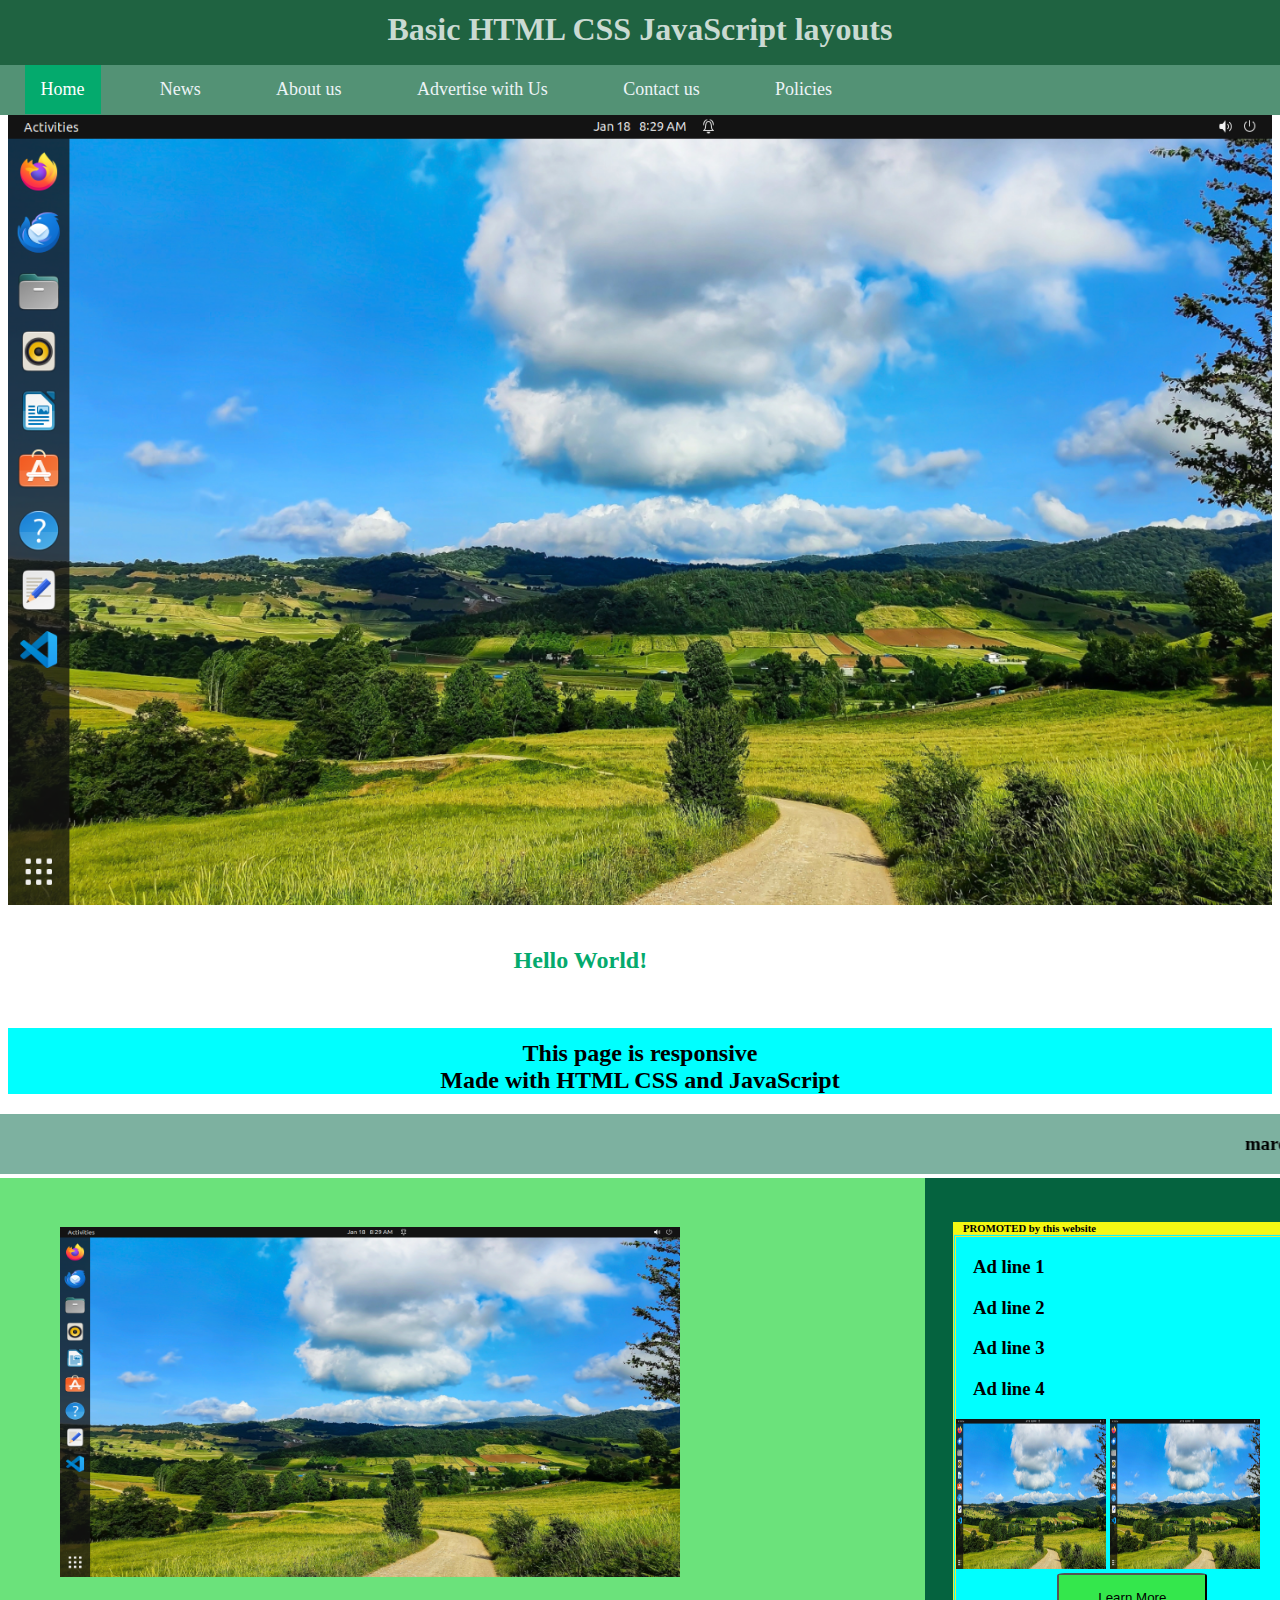
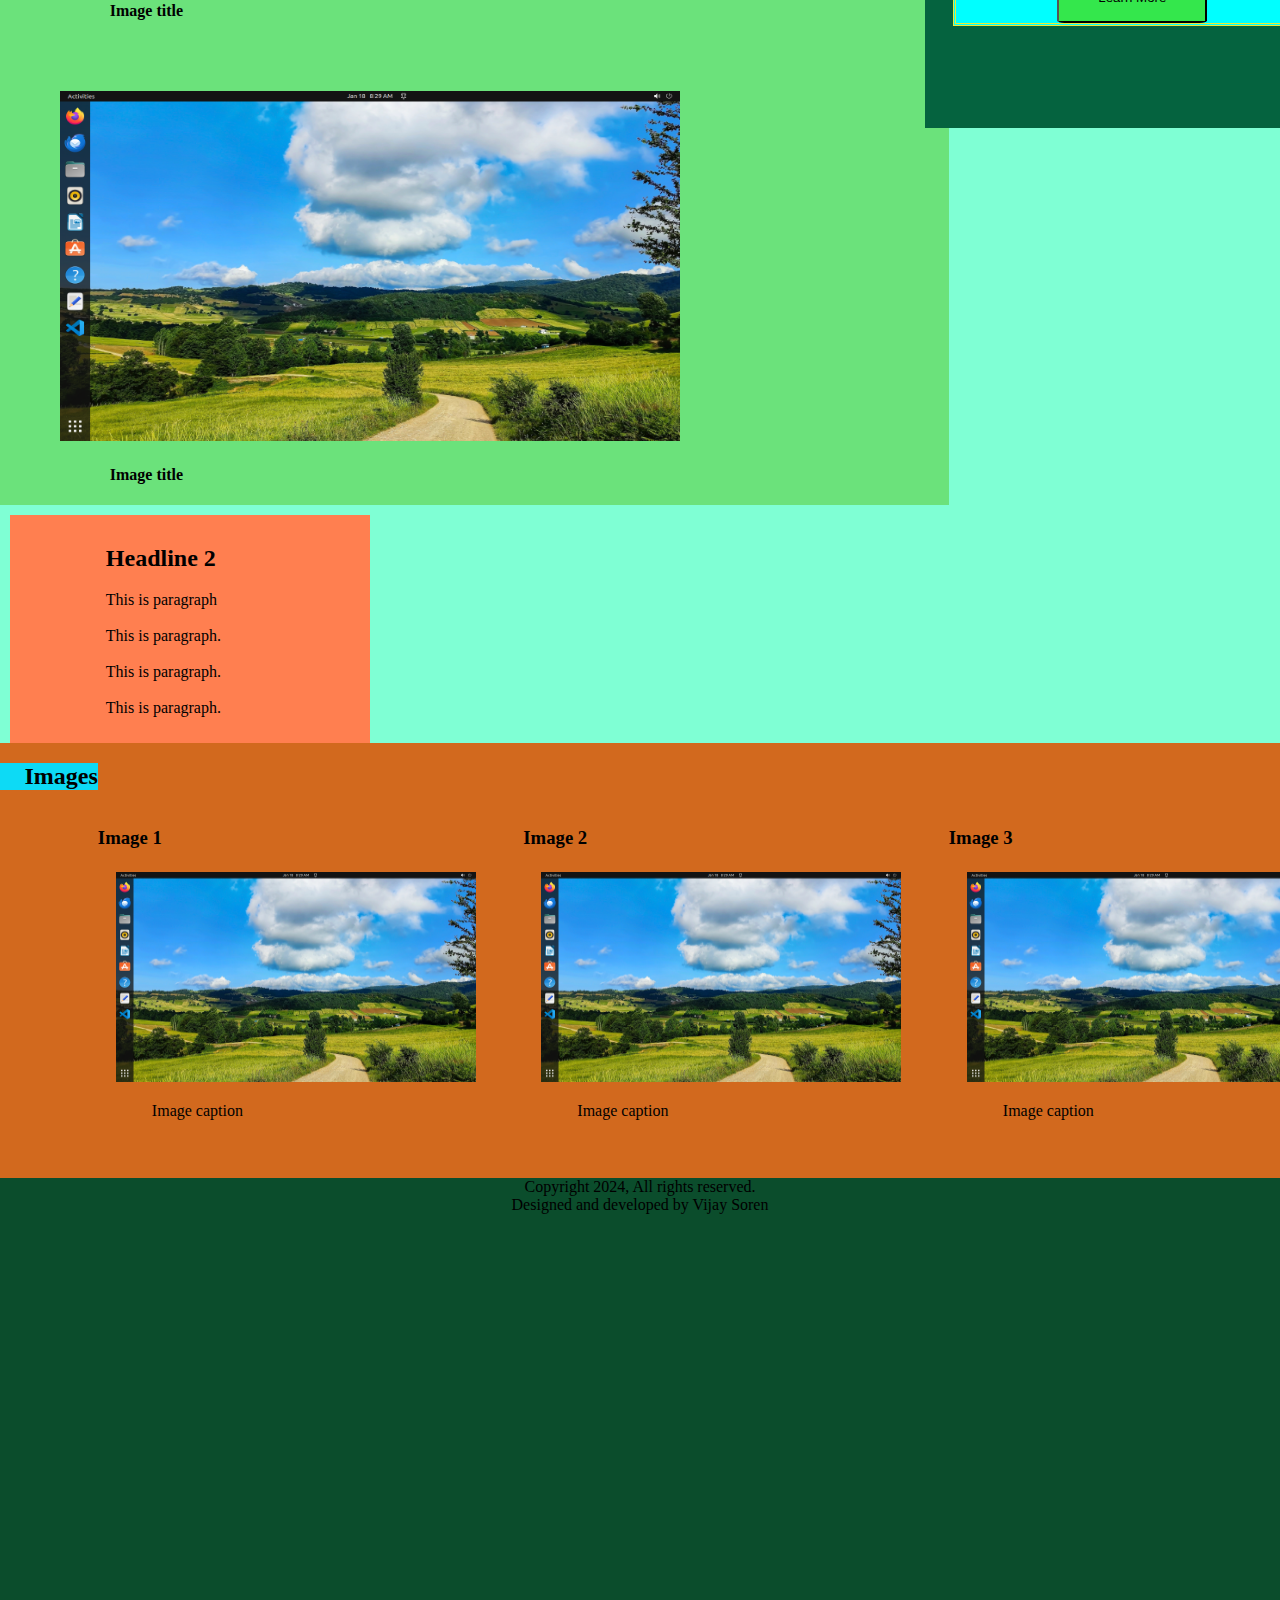
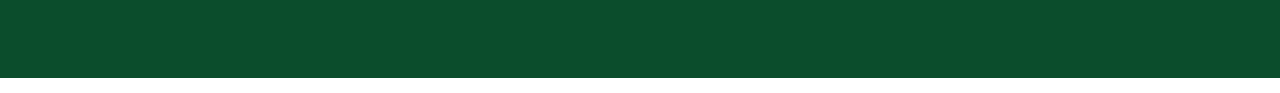
<file: index.html>
<!DOCTYPE html>
<html>
    <head>
        <meta charset="UTF-8">
        <meta http-equiv="X-UA-Compatible" content="IE=edge">
        <meta name="viewport" content="width=device-width, initial-scale=1.0">
        <meta name="description" content="basic HTML CSS JavaScript layouts">
        <link rel="stylesheet"  href="style.css" />
        <title>Basic HTML CSS JavaScript layouts</title>
        <script src="index.js"></script>
    </head>
    <body>
        <!--Navbar-->
        <nav>
            <!--di id="hamburgericon">
                <div class="hamburger"></div>
                <div class="hamburger"></div>
                <div class="hamburger"></div>
            </di-->
            <h1 style="margin-top: 0; padding-top: 2%; color: #cadad2;">Basic HTML CSS JavaScript layouts</h1> 
        </nav>

        <div class="navbar">
            <!--div id="hamburgericon" onclick="showmenu()">
                <div class="hamburger"></div>
                <div class="hamburger"></div>
                <div class="hamburger"></div>
            </div-->
            <a href="index.html" class="active">Home</a>
            <a href="#news">News</a>
            <a href="#about">About us</a>
            <a href="#advetise">Advertise with Us</a>
            <a href="#contact">Contact us</a>
            <a href="#policies">Policies</a>

        </div>

        <!--Navbar end-->


        <!--div class="navbar" id="menubar">
            <div id="hamburgericon">
                <div class="hamburger"></div>
                <div class="hamburger"></div>
                <div class="hamburger"></div>
            </div>
            <a href="index.html" class="active">Home</a>
            <a href="news.html">Godda News</a>
            <a href="about.html">About Godda.live</a>
            <a href="contact.html">Contact us</a>
            <a href="#more">More</a>

        </div-->

        <div class="subheadingcontainer" style="align-content: center; display: block;">
            <img src="images/2024-01-18 08-29-30.png" alt="front picture" style="width: 100%;;">
            <h2 id="johar">Hello World!</h2>
            <h2 id="subheading">This page is responsive<br> Made with HTML CSS and JavaScript<br> </h2>
        
        </div>

        <marquee>
        <div style="display: flex;">
            <h3>marqee scrolling text</h3>
            <h3>&#x0020;</h3>
            <h3></h3>
        </div></marquee>
        <div class="sectioncontainer">
            
            <div id="leftmedia">
                <!--iframe rel="nofollow" src="/home/vijay/WebApps/Ads/ad.html" title="advertisement" width="360px" height="460px" style="margin-left: 5%; margin-top: 5%;">
                </iframe-->
                <img class="mediaimage" src="images/2024-01-18 08-29-30.png" alt="alt text for image">
                <h4 style="margin-left: 15%;">Image title</h4>
                <img class="mediaimage" src="images/2024-01-18 08-29-30.png" alt="Alt text for image">
                <h4 style="margin-left: 15%;">Image title</h4>
            </div>

            <div id="rightsidebar">
                <!--h6 style="background-color: rgb(244, 248, 19); color: #000; padding-left: 10px;">PROMOTED by Godda.Live</h6-->
                <!--Ad by Godda.live iframe-->
                <iframe rel="nofollow" src="ads.html" title="advertisement" width="360px" height="460px" style="margin-left: 5%; margin-top: 5%;">
                </iframe>
            </div>
        </div>

        <div class="sectioncontainer">

            <div id="sectioncontainer2" style="background-color: aquamarine;">
                <section>
                    <h2>Headline 2</h2>
                    <p>This is paragraph <br>
                       <br>
                       This is paragraph. 
                       <br>
                       <br>
                       This is paragraph.
                        <br>
                        <br>
                        This is paragraph.
                        </p>
                </section>
            </div>

            <!--Google adsense space-->
            <div id="adsenseAd1">
                <iframe rel="nofollow" title="advertisement"  style="margin-left: 5%;"></iframe>
            </div>

            <!---Adsense-->

        </div>
        <!--Section End-->

        <!--Event-->
        <div class="sectioncontainer" style="background-color: chocolate; width: auto; display: flex;">
            <h2 style="padding-left: 3%; padding-bottom: 0%; height: fit-content; background-color:rgb(13, 218, 245);">Images</h2>
            <div style="width: 360px; margin-top: 5%;">
                <h3>Image 1</h3>
                <img class="eventimage" width="360px" height="210px" src="images/2024-01-18 08-29-30.png" alt="Alt image text">
                <p class="eventtext">Image caption</p>
            </div>
            <div style="width: 360px; margin: 5%">
                <h3>Image 2</h3>
                <img class="eventimage" width="360px" height="210px" src="images/2024-01-18 08-29-30.png" alt="alt image text">
                <p class="eventtext">Image caption</p>
            </div>
            <div style="width: 360px; margin-top:5%">
                <h3>Image 3</h3>
                <img class="eventimage" width="360px" height="210px" src="images/2024-01-18 08-29-30.png" alt="alt image text">
                <p class="eventtext">Image caption</p>
            </div>
        </div>

        <!--Event End-->

        <!--footer-->

        <div id="footer">
            <h7>Copyright 2024, All rights reserved. <br> Designed and developed by Vijay Soren</h7>
        </div>

       
    </body>
</html>
</file>
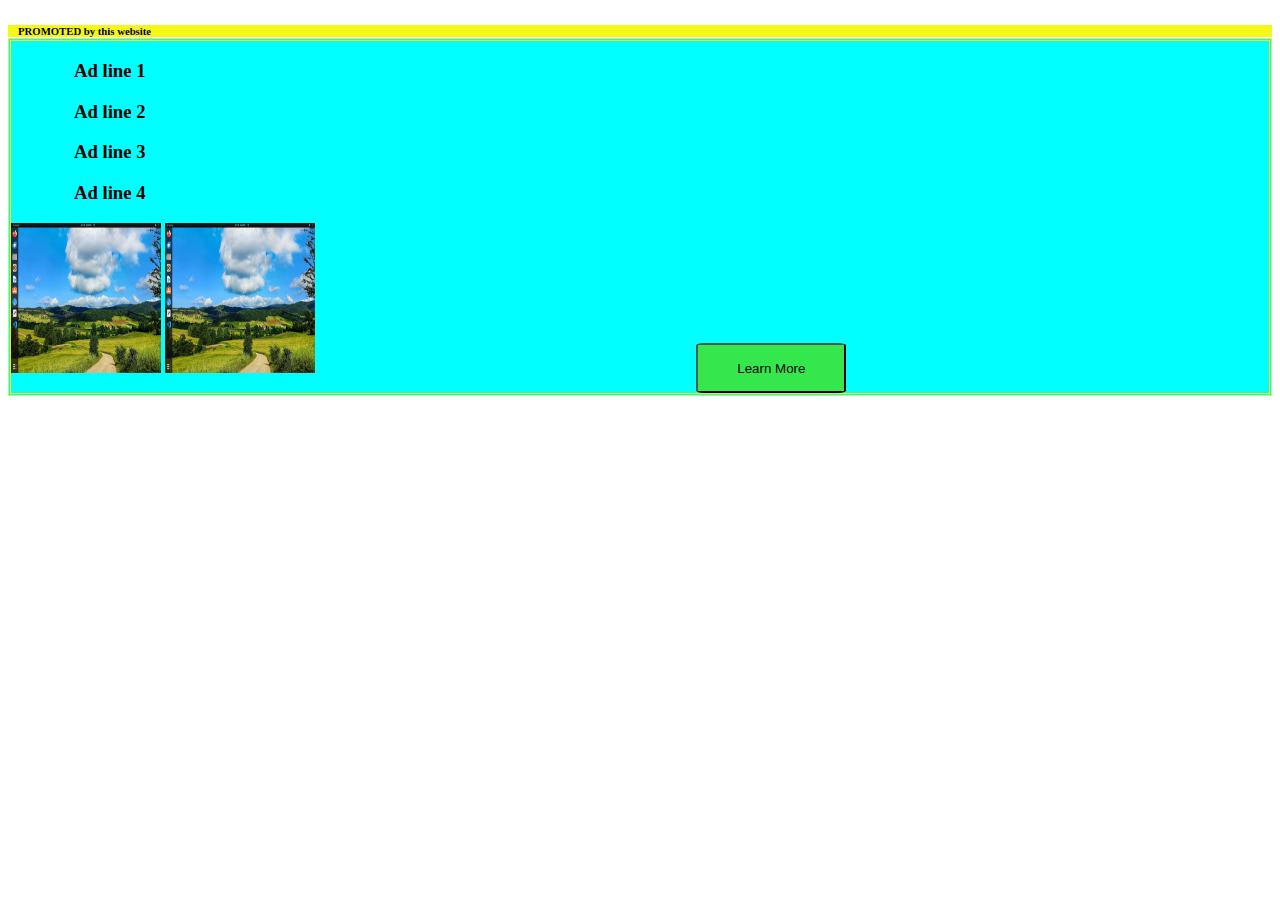
<file: ads.html>
<!DOCTYPE html>
<html>
    <head>
        <meta charset="UTF-8">
        <meta http-equiv="X-UA-Compatible" content="IE=edge">
        <meta name="viewport" content="width=device-width, initial-scale=1.0">
        <meta name="description" content="Godda Business directory">
        <link rel="stylesheet"  href="style.css" />
        <link rel="noindex"/>
        <title></title>
    </head>
    <style>

    </style>
    <body>
        <h6 style="background-color: rgb(244, 248, 19); color: #000; padding-left: 10px; margin-bottom: 1%">PROMOTED by this website </h6>
        
        <div style="background-color: aqua; border-color: rgb(236, 233, 53); border-style: double; margin-top: -0.9%;">
            <style>
                h3 {
                    margin-left: 5%;
                }
            </style>
            <h3>Ad line 1</h3>
            <h3>Ad line 2</h3>
            <h3>Ad line 3</h3>
            <h3>Ad line 4</h3>
            <img src="banners/2024-01-18 08-29-30.png" width="150px" height="150px">
            <img src="banners/2024-01-18 08-29-30.png" width="150px" height="150px">
            <a href="" target="_blank">
                <button onclick="" style="background-color: rgb(52, 231, 76); width: 150px; height: 50px; border-radius: 5%; margin-left: 30%;">Learn More</button>
            </a>
            
        </div>
    </body>
</html>
</file>
<file: style.css>
/**********************************************************
 *             Copyright 2024, Godda.live                 *
 *                                                        *
 *                Author : VIJAY SOREN                    *
 *             GitHub - https://github.com/vijaysoren     *
 *                                                        *
 *       You may download and modify this file for        *
 *       use in your projects, in certain conditions      *
 *********************************************************/



 * {
    box-sizing: border-box;
 }

 @media only screen and (max-width: 600px) {
    /* For mobile phones: */
    .menu, .main, .right {
      width: 100%;
    }
}
  
nav{
    width: auto;
    height: 80px;
    margin-top: -1.8%;
    margin-left: -1.8%;
    margin-right: -1.8%;
    margin-bottom: 0%;
    background-color:  #1f6341;
    text-align: center;
    
}


.hamburger {
    width: 35px;
    height: 5px;
    background-color: black;
    margin: 6px 0;
}

#hamburgericon {
    margin-top: 0.5%;
    margin-left: 5%;
    height: 80px;
    width: 100px;
    float: left;
    display: none;
}


/*** menubar ***/
.navbar {
    background-color: rgb(83, 146, 117);
    display: block;
    width: auto;
    height: 50px;
    margin-left: -1.8%; 
    margin-right: -1.8%;
   
}

.navbar a {
    
    display: inline-block;
    color: rgb(237, 244, 247);
    text-align: center;
    padding: 14px 16px;
    text-decoration: none;
    font-size: 18px;
    margin-left: 3%;
}

.navbar a:hover {
    background-color: aqua;
    color: #000;
}

.navbar a.active {
    background-color: #04aa6d;
    color: white;
}

.navbar .icon {
    display: none;
}


/*** mobile screen ***/
/** pc browser min width 450px **/
@media screen and (max-width: 450px){
    /*
    #navbar a:not(:first-child){
        display: none;
    }
    */
    .navbar {
        height: auto;
    }

    .navbar a {
       display:block;
    }

    /** display menu icon on mobile screen **/
    #hamburgericon {
        display: block;
        margin-top: 1%;
    }
    
}


/*** menubar ***/
#menubar {
    background-color: cadetblue;
    margin-bottom: 65px;
}


/*** subheading container class***/
/*
.subheadingcontainer{
    width: auto;
    height: 240px; 
    margin-top: -4.6%; 
    margin-left: -1.8%; 
    margin-right: -1.8%;
    background-color:  #ccf8e2; 
    text-align: center;
    
   
}
*/


/*** johar id***/
#johar {
    
    margin-left: 40%;
    margin-right: 10%;
    margin-top: 2%;
    margin-bottom: 2%;
    padding-top: 1%;
    height: 30px;
    color: #04aa6d;
}


/***subheadingbar id***/
#subheading {
    text-align: center;
    margin-top: 5%;
    padding-top: 1%;
    width: auto;
    background-color: aqua;
    
}


marquee{
    font-style: bold;
    background-color: rgb(125, 177, 160);
    margin-left: -1.8%;
    margin-right: -1.8%;
}


/*** mobile screen flex ***/
@media (max-width: 800px) {
    .sectioncontainer {
        flex-direction: column;
    }

    .container2 {
        flex-direction: column;
    }
}


.sectioncontainer {
    width: auto;
    height: fit-content;
    margin-right: -1.8%;
    margin-left: -1.8%;
    display: flex;
    background-color: aquamarine;
}

#leftmedia {
    background-color: rgb(107, 226, 123);
    max-width: 100%;
    min-width: 360px;
    width: 100%;
    height: fit-content;
    margin-left: -1.8%;
    margin-right: -1.8%;
}

.mediaimage {
    width: 620px;
    height: 350px;
    margin-top: 5%;
    margin-left: 10%;
    margin-right: 10%;
}

@media screen and (max-width:450px) {
    .mediaimage {
        width: 320px;
        height: 220px;
    }
}

iframe {
    border: none;
}

#rightsidebar {
    background-color: rgb(5, 99, 63);
    min-width: 30%;
    max-width: 100%;
    height: 550px;
    margin-right: -1.8%;
    float: right;
    overflow:visible;
    position:static;
}

#container2 {
    width: 100%;
    display: flex;
    height: fit-content;
}

#sectioncontainer2 {
    background-color: rgb(65, 250, 90);
    max-width: 100%;
    min-width: 360px;
    width: 1050px;
    margin-left: -1.8%;
    margin-right: -1.8%;
    height: fit-content;
}

section {
    padding-left: 10%;
    padding-right: 5%;
    background-color: coral;
    margin-top: 1%;
    margin-left: 5%;
    max-width: 90%;
    min-width: 360px;
    padding-top: 1%;
    padding-bottom: 1%;
    height: fit-content;
    width: fit-content;
}

#adsenseAd1 {
    /*** background-color: rgb(247, 227, 221); ***/
    min-width: 30%;
    max-width: 100%;
    height: fit-content;
    padding-top: 5%;
    margin-right: -1.8%;
    margin-left: 2%;
    float: right;
    overflow:visible;
    position:static;
}

.eventimage {
    margin-top: 1%;
    margin-left: 5%;
}

.eventtext {
    padding-left: 5%;
    margin-left: 10%;
    margin-right: 5%;
}

#footer {
    width: auto;
    height: 500px;
    margin-top: -1.8%;
    margin-left: -1.8%;
    margin-right: -1.8%;
    margin-bottom: -1.8%;
    background-color:  #0b4d2c;
    text-align: center;
}
</file>
